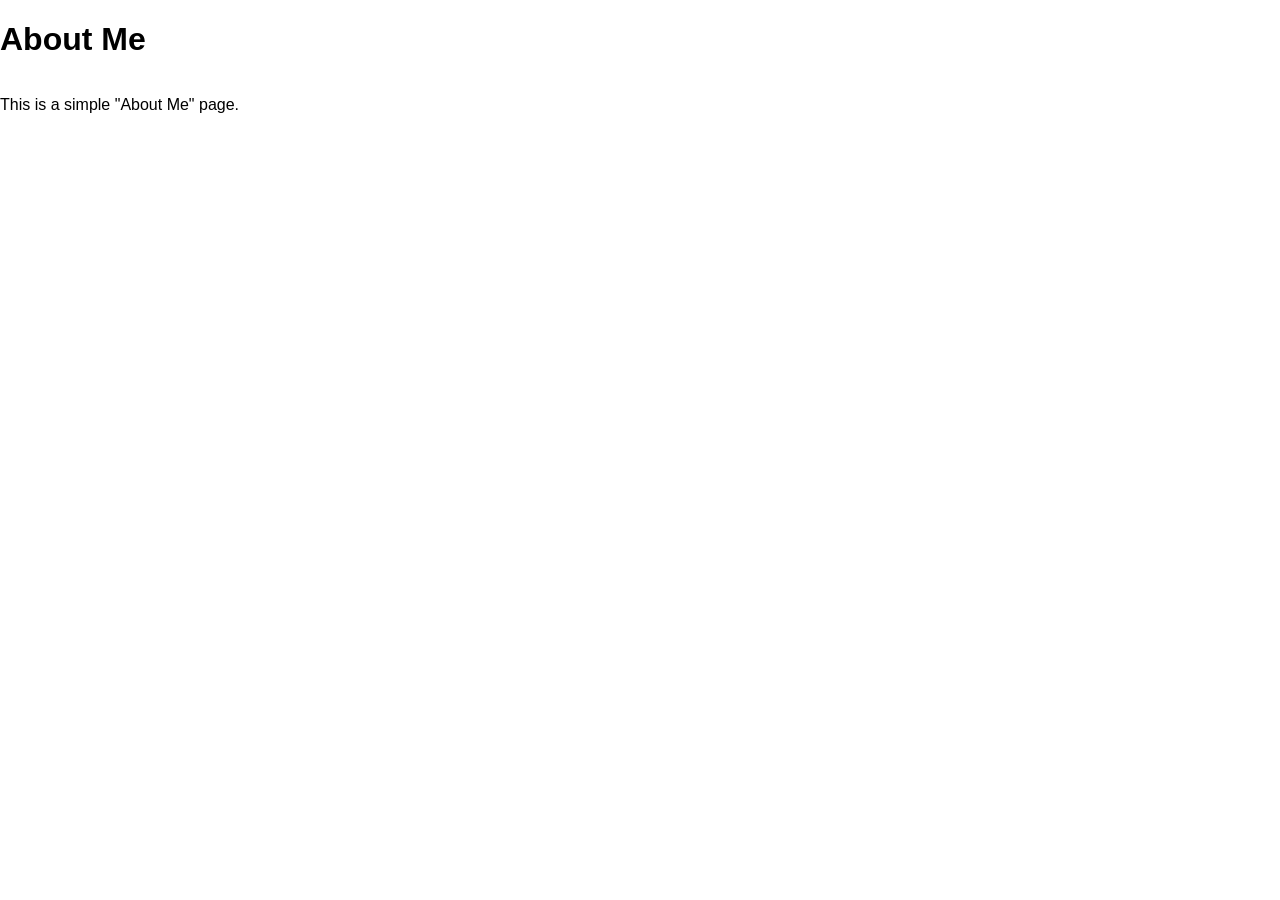
<file: The-About-Me.html>
<!DOCTYPE html>
<html lang="en">
<head>
    <meta charset="UTF-8">
    <meta name="viewport" content="width=device-width, initial-scale=1.0">
    <title>>:)</title>
<link rel=stylesheet href="unz.css"
</head>
<body>
    <h1>About Me</h1>
    <p>This is a simple "About Me" page.</p>
</body>
</html>
</file>
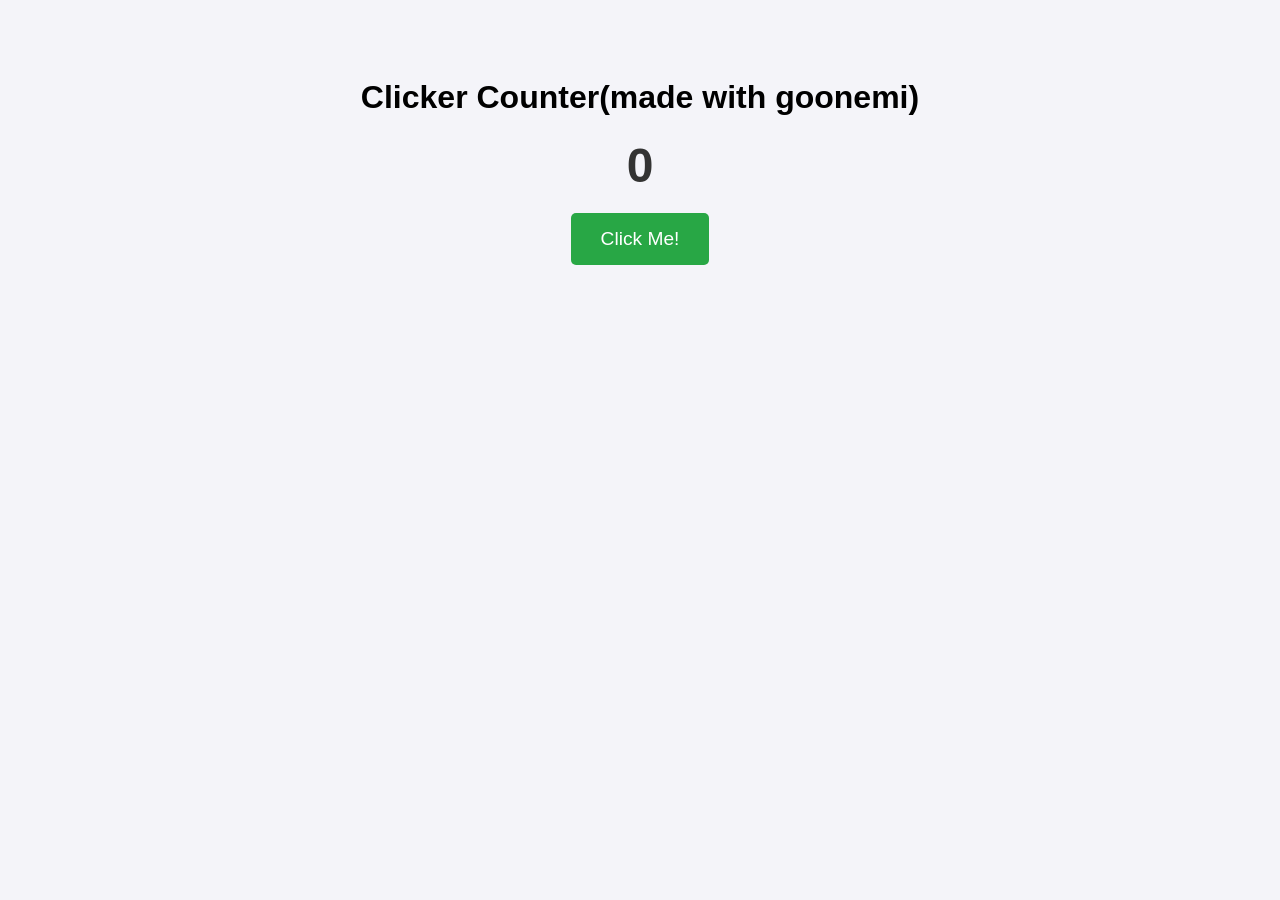
<file: thing.html>
<!DOCTYPE html>
<html lang="en">
<head>
  <meta charset="UTF-8">
  <meta name="viewport" content="width=device-width, initial-scale=1.0">
  <title>Local Click Counter(gonemi)</title>
  <style>
    body { font-family: sans-serif; text-align: center; padding-top: 50px; background-color: #f4f4f9; }
    .counter-box { font-size: 3rem; font-weight: bold; margin-bottom: 20px; color: #333; }
    .click-btn { padding: 15px 30px; font-size: 1.2rem; background-color: #28a745; color: white; border: none; border-radius: 5px; cursor: pointer; }
  </style>
</head>
<body>

  <h1>Clicker Counter(made with goonemi)</h1>
  <div class="counter-box" id="countDisplay">0</div>
  <button class="click-btn" id="clickBtn">Click Me!</button>

  <script>
    const display = document.getElementById("countDisplay");
    const button = document.getElementById("clickBtn");

    // 1. Get saved clicks from browser memory, or start at 0
    let clicks = localStorage.getItem("my_clicks") ? parseInt(localStorage.getItem("my_clicks")) : 0;
    display.innerText = clicks;

    // 2. Increase and save on every click
    button.addEventListener("click", () => {
      clicks++;
      display.innerText = clicks;
      localStorage.setItem("my_clicks", clicks);
    });
  </script>

</body>
</html>
</file>
<file: unz.css>
html, body {
    margin: 0;
    padding: 0;
    width: 100%;
    height: 100%;
    overflow: auto;
    font-family: 'Comic Sans MS', 'Comic', Tahoma, Geneva, Verdana, sans-serif;
    display: flex;
    flex-direction: column;
    justify-content: side;
    align-items: centesider;
}
</file>
